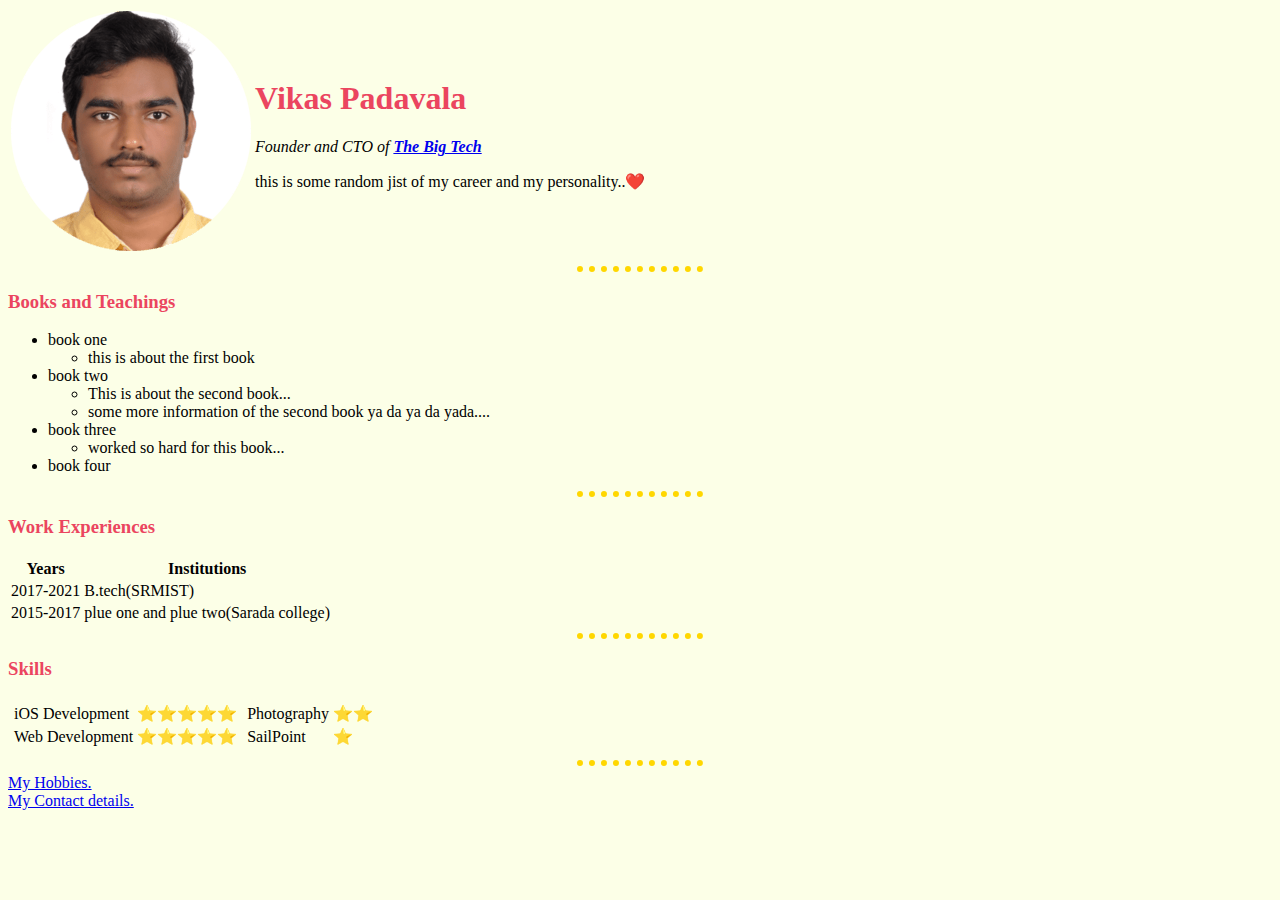
<file: index.html>
<!DOCTYPE html>
<html lang="en">
  <head>
    <meta charset="UTF-8" />
    <title>Vikas Padavala</title>
    <link rel="stylesheet" href="css/styles.css">
  </head>
  <body>
    <table>
      <tr>
        <td><img src="./vikas-modified.png" alt="display picture" /></td>
        <td>
          <h1>Vikas Padavala</h1>
          <p>
            <em
              >Founder and CTO of
              <strong
                ><a href="http://www.google.com" target="_blank"
                  >The Big Tech</a
                ></strong
              ></em
            >
          </p>
          <p>this is some random jist of my career and my personality..❤️</p>
        </td>
      </tr>
    </table>
    <hr />
    <h3>Books and Teachings</h3>
    <ul>
      <li>
        book one
        <ul>
          <li>this is about the first book</li>
        </ul>
      </li>
      <li>
        book two
        <ul>
          <li>This is about the second book...</li>
          <li>some more information of the second book ya da ya da yada....</li>
        </ul>
      </li>
      <li>
        book three
        <ul>
          <li>worked so hard for this book...</li>
        </ul>
      </li>
      <li>book four</li>
    </ul>
    <hr />
    <h3>Work Experiences</h3>
    <table>
      <tr>
        <th>Years</th>
        <th>Institutions</th>
      </tr>
      <tr>
        <td>2017-2021</td>
        <td>B.tech(SRMIST)</td>
      </tr>
      <tr>
        <td>2015-2017</td>
        <td>plue one and plue two(Sarada college)</td>
      </tr>
    </table>
    <hr />
    <h3>Skills</h3>
    <table>
      <tbody>
        <tr>
          <td>
            <table>
              <tr>
                <td>iOS Development</td>
                <td>⭐⭐⭐⭐⭐</td>
              </tr>
              <tr>
                <td>Web Development</td>
                <td>⭐⭐⭐⭐⭐</td>
              </tr>
            </table>
          </td>
          <td>
            <table>
              <tr>
                <td>Photography</td>
                <td>⭐⭐</td>
              </tr>
              <tr>
                <td>SailPoint</td>
                <td>⭐</td>
              </tr>
            </table>
          </td>
        </tr>
      </tbody>
    </table>
    <hr />
    <a href="./hobbies.html" target="_blank">My Hobbies.</a>
    <br />
    <a href="./contact.html" target="_blank">My Contact details.</a>
  </body>
</html>
</file>
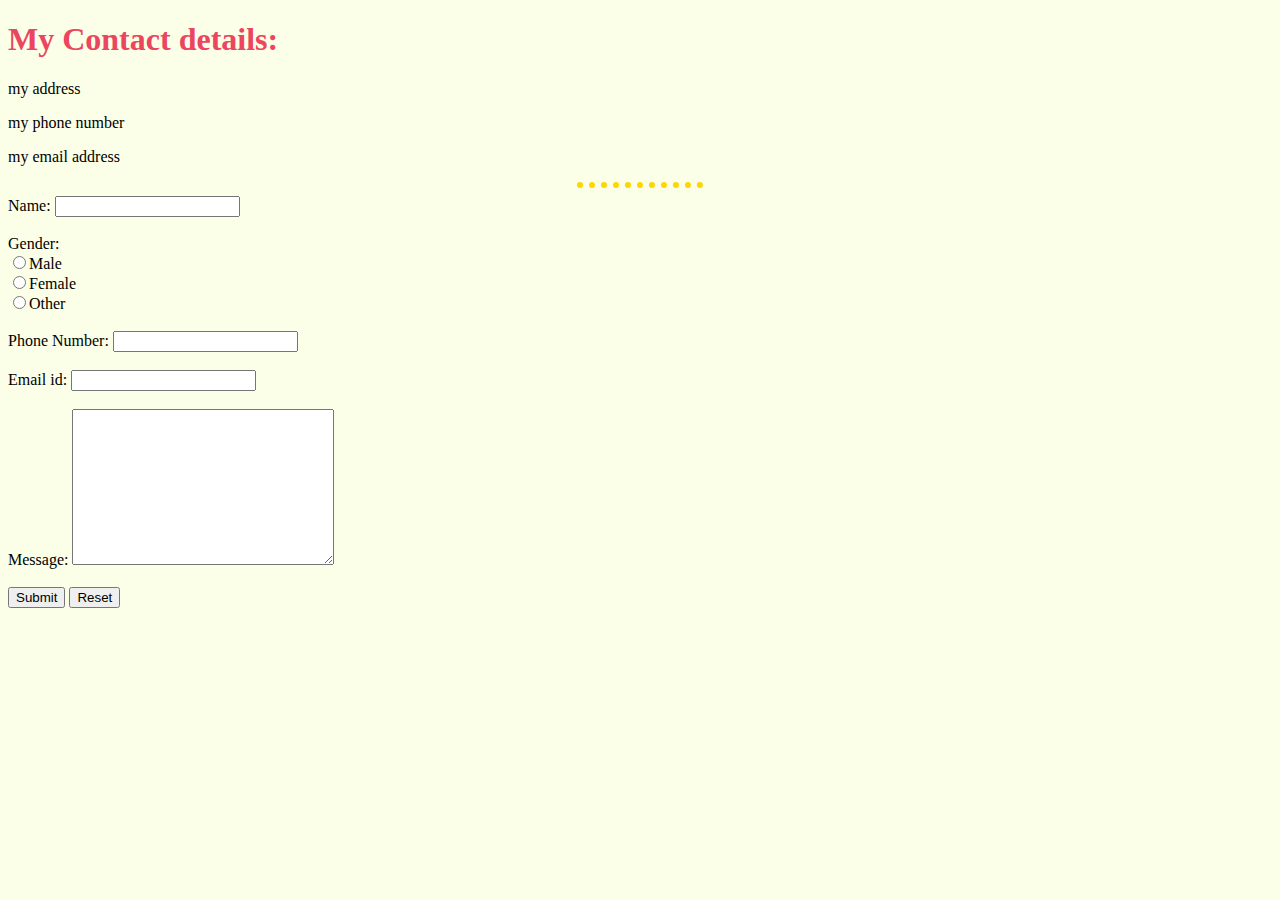
<file: contact.html>
<!DOCTYPE html>
<html lang="en">
  <head>
    <meta charset="UTF-8" />
    <title>Vikas Padavala</title>
    <link rel="stylesheet" href="css/styles.css">
  </head>
  <body>
    <h1>My Contact details:</h1>
    <p>my address</p>
    <p>my phone number</p>
    <p>my email address</p>
    <hr />
    <form action="">
      <div>
        <label>Name: <input type="text" name="Name" /></label>
      </div>
      <br />
      <div>
        Gender: <br />
        <label><input type="radio" name="gender" id="male" />Male</label>
        <br />
        <label><input type="radio" name="gender" id="female" />Female</label>
        <br />
        <label><input type="radio" name="gender" id="other" />Other</label>
      </div>
      <br />
      <div>
        <label>Phone Number: <input type="tel" name="PhoneNumber" /></label>
      </div>
      <br />
      <div>
        <label>Email id: <input type="email" name="EmailId" /></label>
      </div>
      <br />
      <div>
        <label
          >Message: <textarea name="Message" cols="30" rows="10"></textarea>
        </label>
      </div>
      <br />
      <input type="submit" /> <input type="reset" />
    </form>
  </body>
</html>
</file>
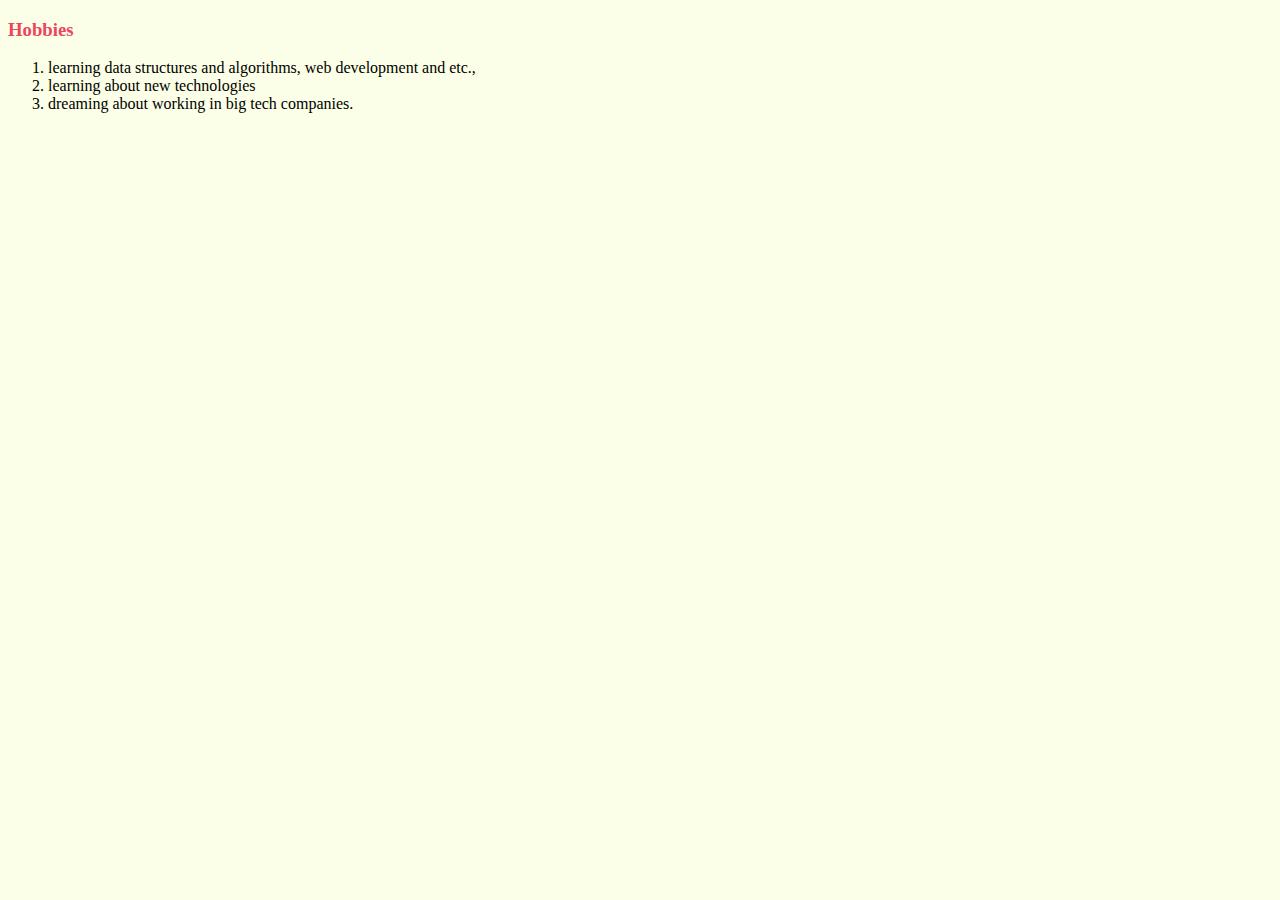
<file: hobbies.html>
<!DOCTYPE html>
<html lang="en">
<head>
    <meta charset="UTF-8">
    <title>Vikas Padavala</title>
    <link rel="stylesheet" href="css/styles.css">
</head>
<body>
    <h3>Hobbies</h3>
    <ol>
      <li>learning data structures and algorithms, web development and etc.,</li>
      <li>learning about new technologies</li>
      <li>dreaming about working in big tech companies.</li>
    </ol>
</body>
</html>
</file>
<file: css/styles.css>
body {
  background-color: #FCFFE7;
}

hr {
  border-style: dotted none none;
  border-color: gold;
  border-top-width: 6px;
  width: 10%;
}
h1{
  color: #EB455F;
}
h3{
  color: #EB455F;
}
</file>
